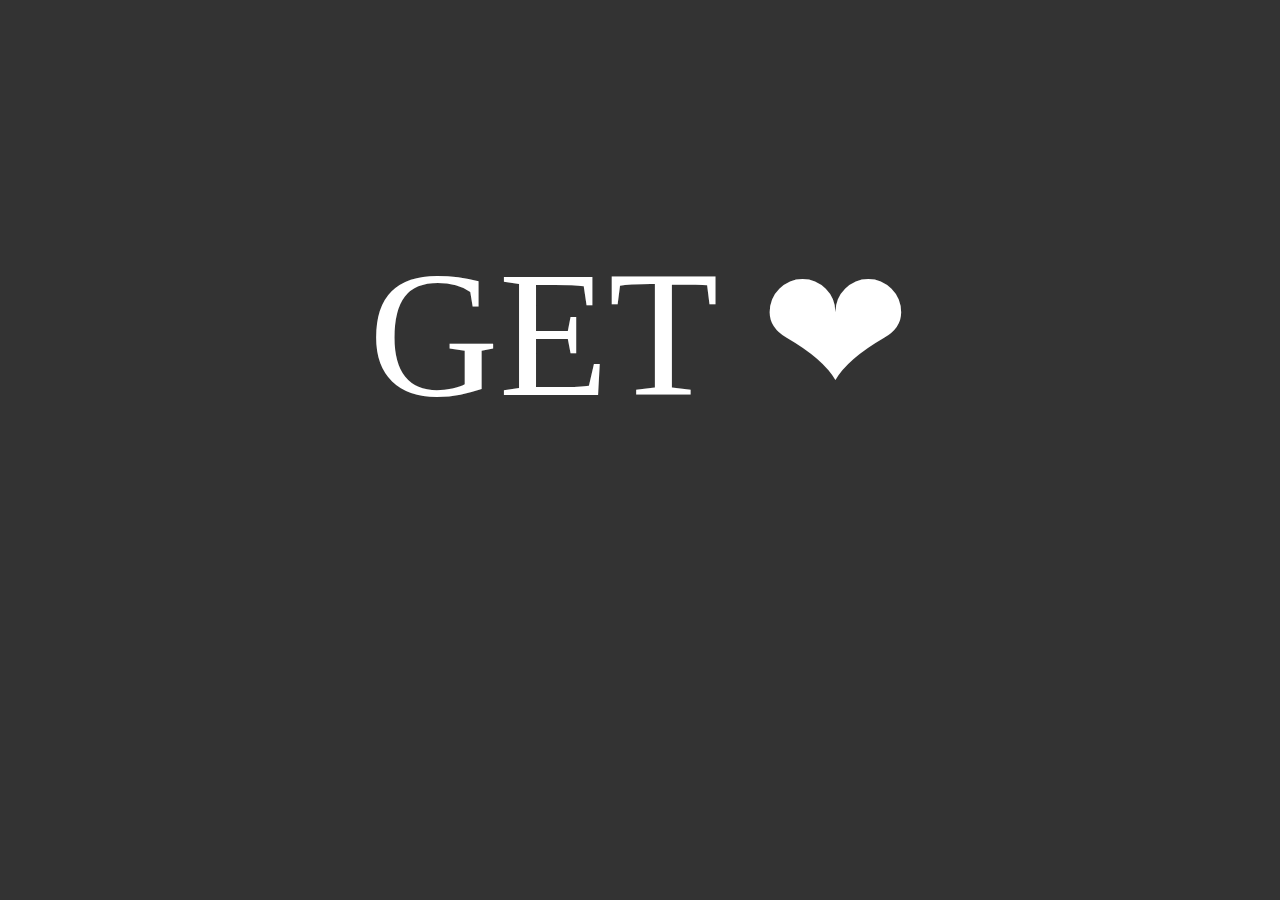
<file: index.html>
<!doctype html>
<html>
  <head>
    <meta charset="utf-8">
    <meta name="viewport" content="width=device-width, initial-scale=1.0">
    <title>Heart Rate Sensor Demo</title>
    <meta name="description" content="Monitor a heart rate sensor with a Web Bluetooth app.">
    <link rel="icon" sizes="192x192" href="../favicon.png">
    <link rel="stylesheet" href="styles.css">
  </head>
  <body>
    <div id="container">
      <div id="statusText">GET &#x2764;</div>
    </div>
    <script src="heartRateSensor.js"></script>
    <script src="app.js"></script>
  </body>
</html>
</file>
<file: styles.css>
#container {
  position: absolute;
  top: 0;
  right: 0;
  left: 0;
  bottom: 0;
  background-color: #333333;
  font-family: Roboto;
}

#statusText {
  position: absolute;
  bottom: 50%;
  left: 0;
  right: 0;
  text-align: center;
  margin: 0 auto;
  color: #fff;
  font-size: 180px;
  width: 700px;
  overflow-x: visible;
  cursor: default;
  padding: 12px 0;
  -webkit-user-select: none;
}
</file>
